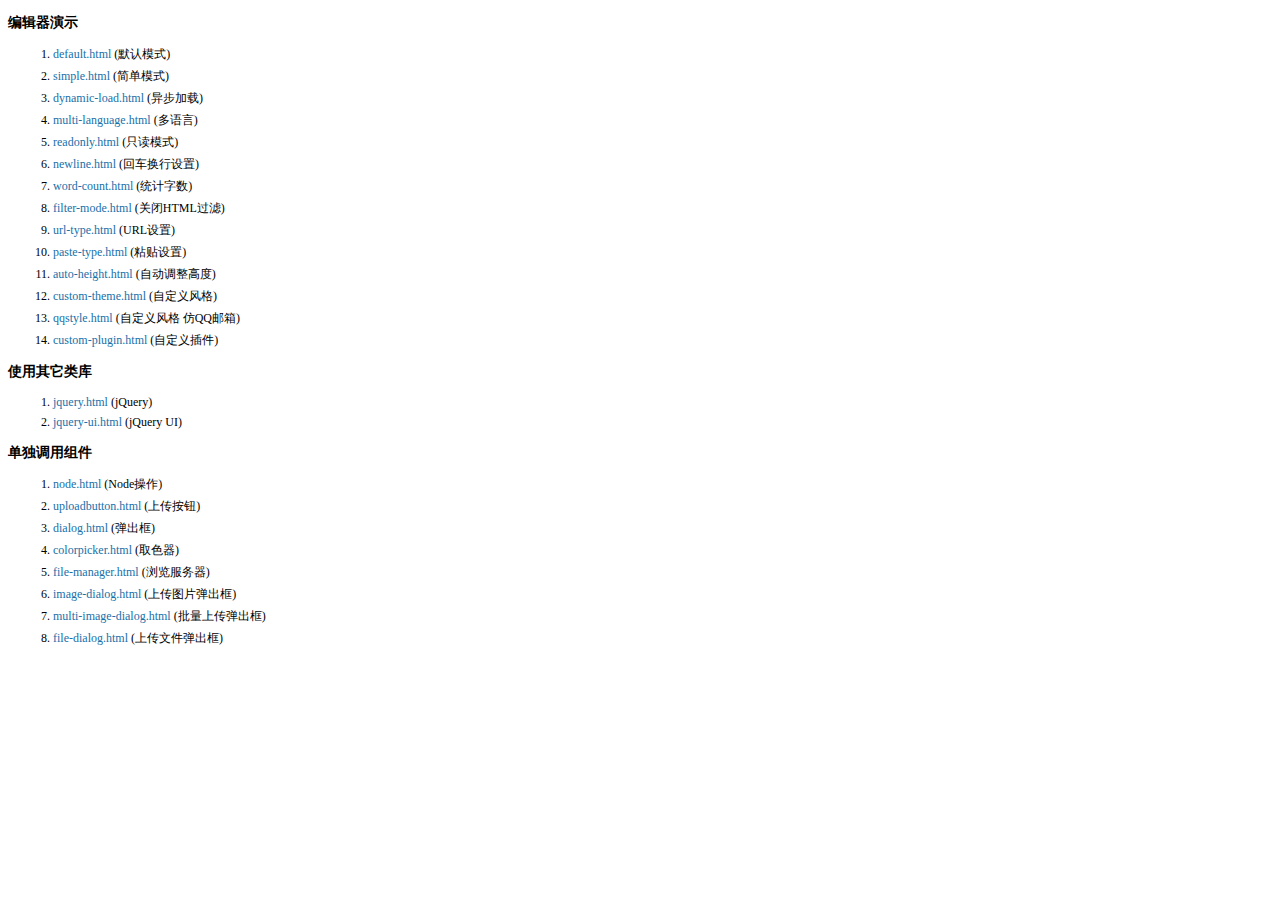
<file: src/main/webapp/admin/kindeditor-4.1.10/examples/index.html>
<!doctype html>
<html>
	<head>
		<meta charset="utf-8" />
		<title>KindEditor Examples</title>
		<style>
			body {
				font-size: 12px;
				font-family: Tahoma, Simsun;
			}
			h3 {
				font-size: 14px;
			}
			a {
				color: #1870a9;
				text-decoration: none;
			}
			a:hover {
				color: #BC2A4D;
			}
			li {
				margin: 5px;
			}
		</style>
	</head>
	<body>
		<h3>编辑器演示</h3>
		<ol>
			<li><a href="default.html" target="_blank">default.html</a> (默认模式)</li>
			<li><a href="simple.html" target="_blank">simple.html</a> (简单模式)</li>
			<li><a href="dynamic-load.html" target="_blank">dynamic-load.html</a> (异步加载)</li>
			<li><a href="multi-language.html" target="_blank">multi-language.html</a> (多语言)</li>
			<li><a href="readonly.html" target="_blank">readonly.html</a> (只读模式)</li>
			<li><a href="newline.html" target="_blank">newline.html</a> (回车换行设置)</li>
			<li><a href="word-count.html" target="_blank">word-count.html</a> (统计字数)</li>
			<li><a href="filter-mode.html" target="_blank">filter-mode.html</a> (关闭HTML过滤)</li>
			<li><a href="url-type.html" target="_blank">url-type.html</a> (URL设置)</li>
			<li><a href="paste-type.html" target="_blank">paste-type.html</a> (粘贴设置)</li>
			<li><a href="auto-height.html" target="_blank">auto-height.html</a> (自动调整高度)</li>
			<li><a href="custom-theme.html" target="_blank">custom-theme.html</a> (自定义风格)</li>
			<li><a href="qqstyle.html" target="_blank">qqstyle.html</a> (自定义风格 仿QQ邮箱)</li>
			<li><a href="custom-plugin.html" target="_blank">custom-plugin.html</a> (自定义插件)</li>
		</ol>
		<h3>使用其它类库</h3>
		<ol>
			<li><a href="jquery.html" target="_blank">jquery.html</a> (jQuery)</li>
			<li><a href="jquery-ui.html" target="_blank">jquery-ui.html</a> (jQuery UI)</li>
		</ol>
		<h3>单独调用组件</h3>
		<ol>
			<li><a href="node.html" target="_blank">node.html</a> (Node操作)</li>
			<li><a href="uploadbutton.html" target="_blank">uploadbutton.html</a> (上传按钮)</li>
			<li><a href="dialog.html" target="_blank">dialog.html</a> (弹出框)</li>
			<li><a href="colorpicker.html" target="_blank">colorpicker.html</a> (取色器)</li>
			<li><a href="file-manager.html" target="_blank">file-manager.html</a> (浏览服务器)</li>
			<li><a href="image-dialog.html" target="_blank">image-dialog.html</a> (上传图片弹出框)</li>
			<li><a href="multi-image-dialog.html" target="_blank">multi-image-dialog.html</a> (批量上传弹出框)</li>
			<li><a href="file-dialog.html" target="_blank">file-dialog.html</a> (上传文件弹出框)</li>
		</ol>
	</body>
</html>
</file>
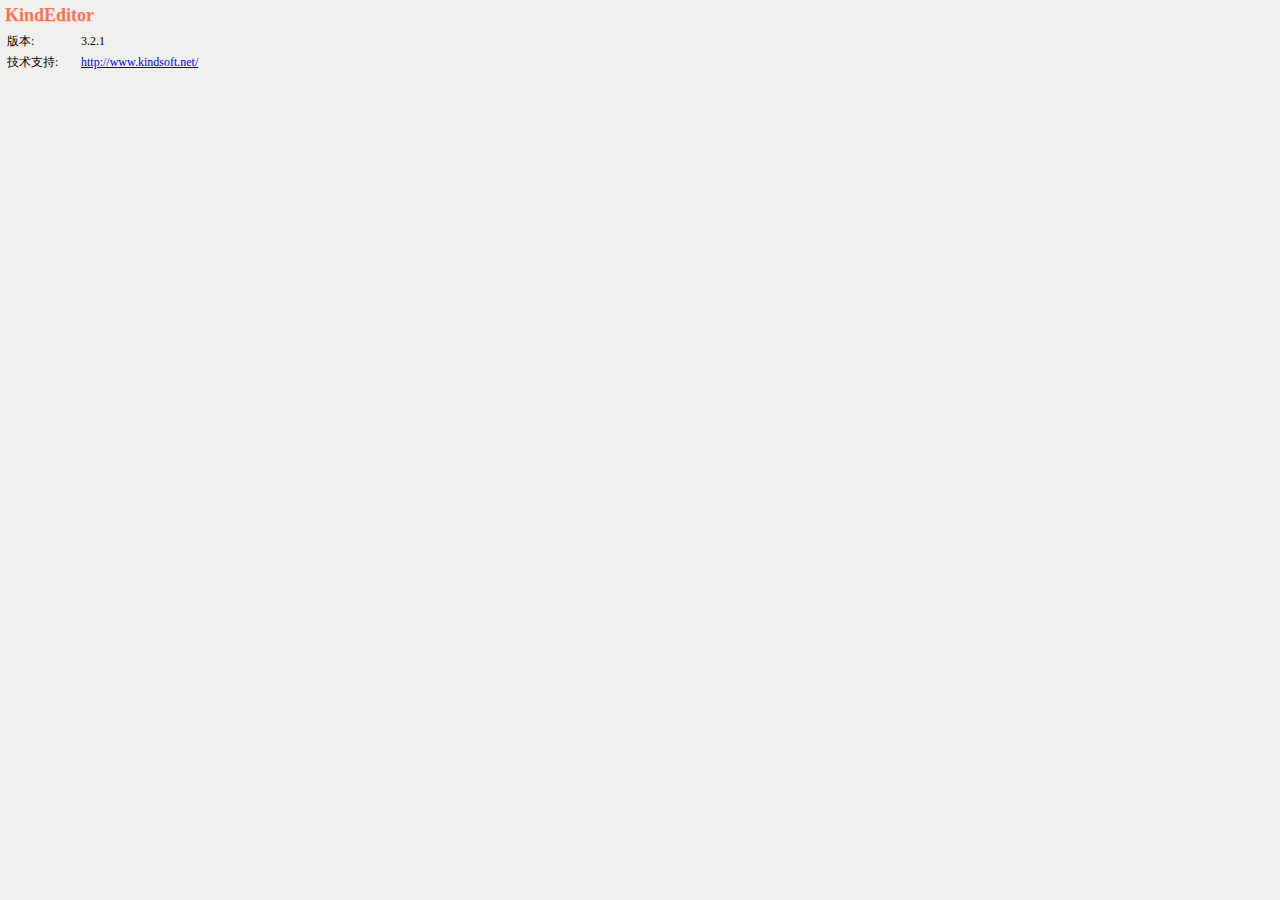
<file: src/main/webapp/admin/editor/plugins/about.html>
<!DOCTYPE html PUBLIC "-//W3C//DTD XHTML 1.0 Transitional//EN" "http://www.w3.org/TR/xhtml1/DTD/xhtml1-transitional.dtd">
<html xmlns="http://www.w3.org/1999/xhtml">
<head>
  <meta http-equiv="content-type" content="text/html; charset=utf-8" />
  <title>About</title>
  <style type="text/css" rel="stylesheet">
    body {
    font-size:12px;
    margin: 5px;
    background-color:#F0F0EE;
    }
    div.title {
    font-size: 18px;
    font-weight: bold;
    color: #FB7155;
    margin-bottom: 5px;
    }
    td.left {
    font-size: 12px;
    width: 70px;
    padding: 2px;
    }
    td.right {
    font-size: 12px;
    padding: 2px;
    }
  </style>
</head>
<body>
  <div class="title">KindEditor</div>
  <table border="0" cellpadding="0" cellspacing="0">
    <tr>
      <td class="left">版本: </td>
      <td class="right">3.2.1</td>
    </tr>
    <tr>
      <td class="left">技术支持: </td>
      <td class="right"><a href="http://www.kindsoft.net/" target="_blank">http://www.kindsoft.net/</a></td>
    </tr>
  </table>
</body>
</html>
</file>
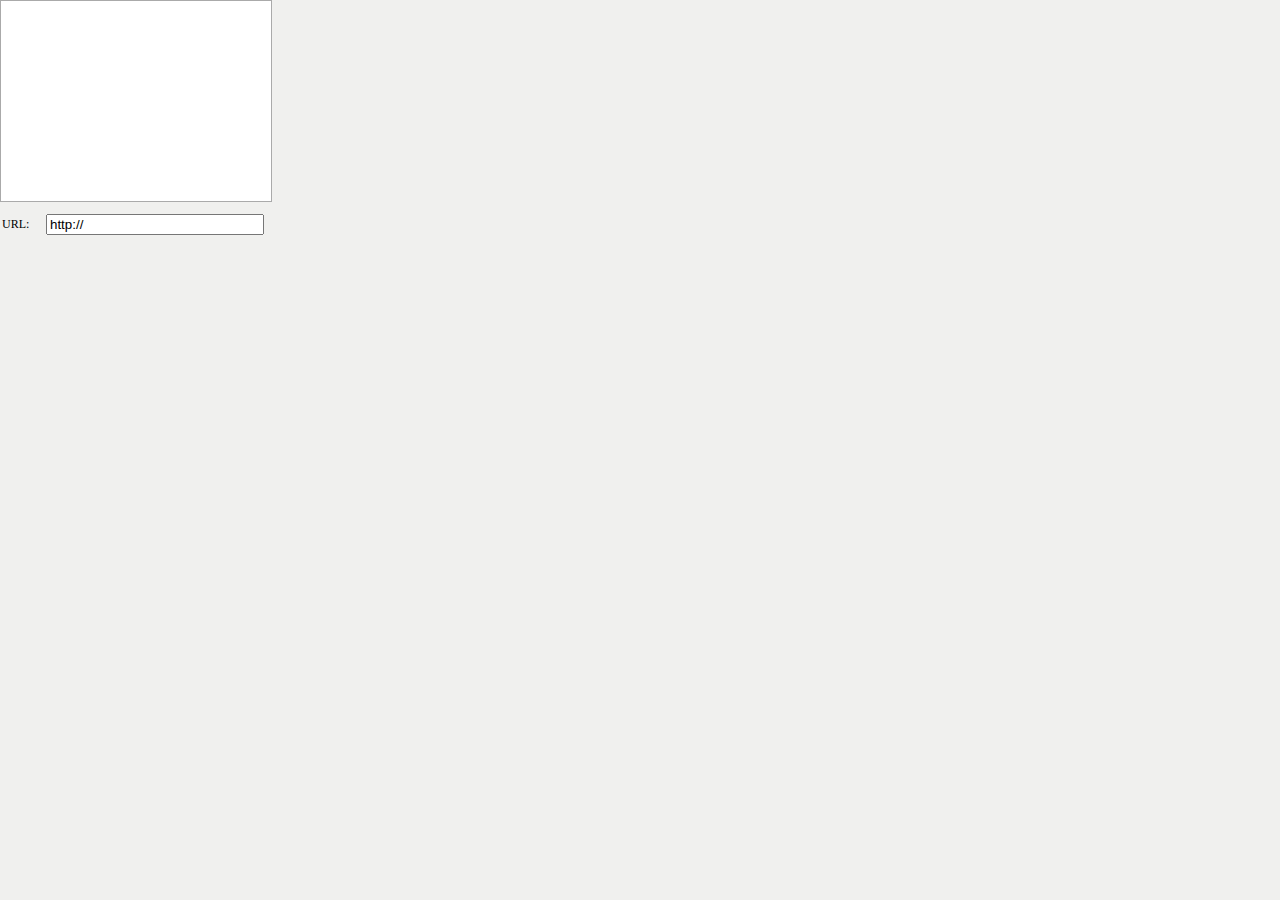
<file: src/main/webapp/admin/editor/plugins/flash.html>
<!DOCTYPE html PUBLIC "-//W3C//DTD XHTML 1.0 Transitional//EN" "http://www.w3.org/TR/xhtml1/DTD/xhtml1-transitional.dtd">
<html xmlns="http://www.w3.org/1999/xhtml">
<head>
  <meta http-equiv="content-type" content="text/html; charset=utf-8" />
  <title>Flash</title>
  <style type="text/css" rel="stylesheet">
    body {
    font-size:12px;
    margin: 0px;
    background-color:#F0F0EE;
    }
    td.left {
    font-size:12px;
    width: 40px;
    padding: 2px;
    }
    td.right {
    font-size:12px;
    padding: 2px;
    }
    div.preview {
    border: 1px solid #AAAAAA;
    background-color: #FFFFFF;
    width: 270px;
    height: 200px;
    margin: 0px 0px 10px 0px;
    }
    div.preview div {
    margin: 5px;
    }
  </style>
</head>
<body>
  <div class="preview"><div id="previewDiv"></div></div>
  <table border="0" cellpadding="0" cellspacing="0">
    <tr>
      <td class="left">URL:</td>
      <td class="right">
        <input type="text" id="url" name="url" value="http://" maxlength="255" style="width:210px;" />
      </td>
    </tr>
  </table>
</body>
</html>
</file>
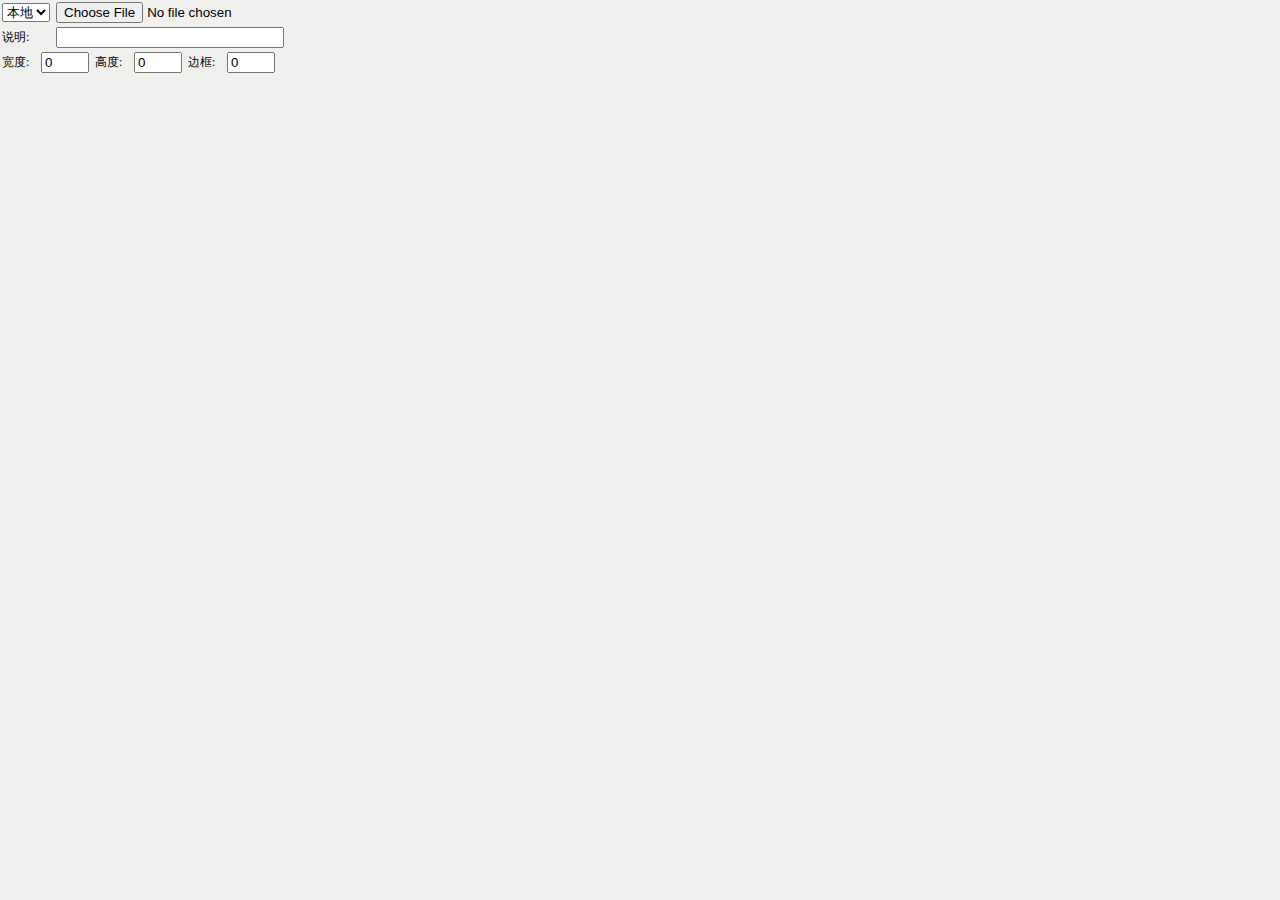
<file: src/main/webapp/admin/editor/plugins/image.html>
<!DOCTYPE html PUBLIC "-//W3C//DTD XHTML 1.0 Transitional//EN" "http://www.w3.org/TR/xhtml1/DTD/xhtml1-transitional.dtd">
<html xmlns="http://www.w3.org/1999/xhtml">
<head>
  <meta http-equiv="content-type" content="text/html; charset=utf-8" />
  <title>Image</title>
  <style type="text/css" rel="stylesheet">
    body {
    font-size:12px;
    margin: 0px;
    background-color:#F0F0EE;
    overflow: hidden;
    }
    td.left1 {
    font-size:12px;
    width: 50px;
    padding: 2px;
    }
    td.right1 {
    font-size:12px;
    padding: 2px;
    }
    td.left2 {
    font-size:12px;
    width: 35px;
    padding: 2px;
    }
    td.right2 {
    font-size:12px;
    padding: 2px;
    width: 50px;
    }
  </style>
  <script type="text/javascript">
    function changeType(obj) {
        if (obj.value == 1) {
            document.getElementById('url').style.display = 'none';
            document.getElementById('imgFile').style.display = 'block';
        } else {
            document.getElementById('url').style.display = 'block';
            document.getElementById('imgFile').style.display = 'none';
        }
    }
  </script>
</head>
<body>
  <form name="uploadForm" method="post" enctype="multipart/form-data" action="./../php/upload.php">
    <input type="hidden" id="editorId" name="id" value="" />
    <table border="0" cellpadding="0" cellspacing="0">
      <tr>
        <td class="left1">
          <select id="type" name="type" onchange="javascript:changeType(this);">
            <option value="1" selected="selected">本地</option>
            <option value="2">远程</option>
          </select>
        </td>
        <td class="right1">
          <input type="file" id="imgFile" name="imgFile" style="width:220px;" />
          <input type="text" id="url" name="url" value="http://" maxlength="255" style="width:220px;display:none;" />
        </td>
      </tr>
      <tr>
        <td class="left1">说明:</td>
        <td class="right1">
          <input type="text" id="imgTitle" name="imgTitle" value="" maxlength="100" style="width:220px;" />
        </td>
      </tr>
    </table>
    <table border="0" cellpadding="0" cellspacing="0">
      <tr>
        <td class="left2">宽度: </td>
        <td class="right2">
          <input type="text" name="imgWidth" id="imgWidth" value="0" maxlength="4" style="width:40px;" />
        </td>
        <td class="left2">高度: </td>
        <td class="right2">
          <input type="text" name="imgHeight" id="imgHeight" value="0" maxlength="4" style="width:40px;" />
        </td>
        <td class="left2">边框: </td>
        <td class="right2">
          <input type="text" name="imgBorder" id="imgBorder" value="0" maxlength="1" style="width:40px;" />
        </td>
      </tr>
    </table>
  </form>
</body>
</html>
</file>
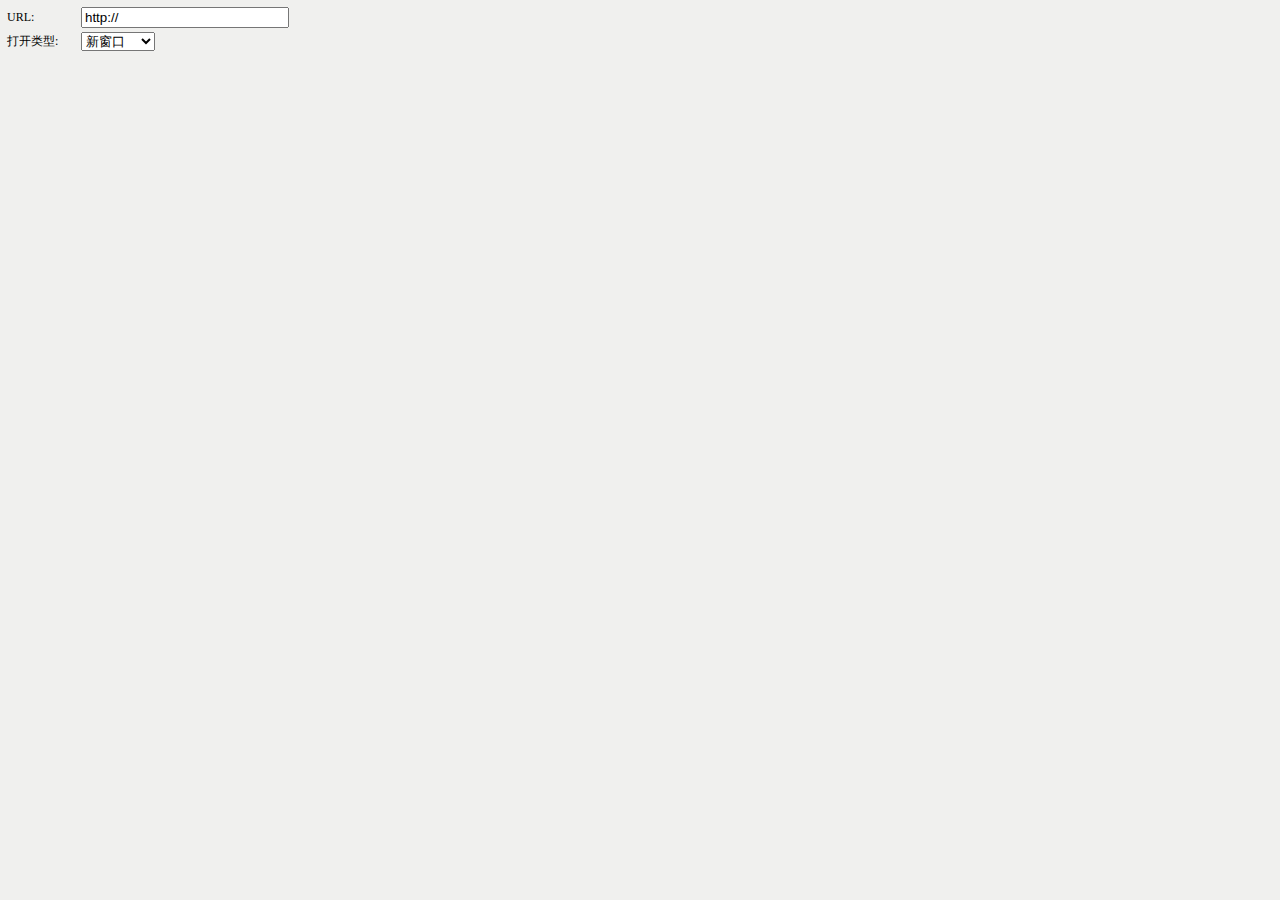
<file: src/main/webapp/admin/editor/plugins/link.html>
<!DOCTYPE html PUBLIC "-//W3C//DTD XHTML 1.0 Transitional//EN" "http://www.w3.org/TR/xhtml1/DTD/xhtml1-transitional.dtd">
<html xmlns="http://www.w3.org/1999/xhtml">
<head>
  <meta http-equiv="content-type" content="text/html; charset=utf-8" />
  <title>Link</title>
  <style type="text/css" rel="stylesheet">
    body {
    font-size:12px;
    margin: 5px;
    background-color:#F0F0EE;
    }
    td.left {
    font-size: 12px;
    width: 70px;
    padding: 2px;
    }
    td.right {
    padding: 2px;
    }
  </style>
</head>
<body>
  <table border="0" cellpadding="0" cellspacing="0">
    <tr>
      <td class="left">URL: </td>
      <td class="right"><input type="text" id="hyperLink" name="hyperLink" value="http://" style="width:200px;" /></td>
    </tr>
    <tr>
      <td class="left">打开类型: </td>
      <td class="right">
        <select id="linkType" name="linkType">
          <option value="_blank">新窗口</option>
          <option value="_self">当前窗口</option>
        </select>
      </td>
    </tr>
  </table>
</body>
</html>
</file>
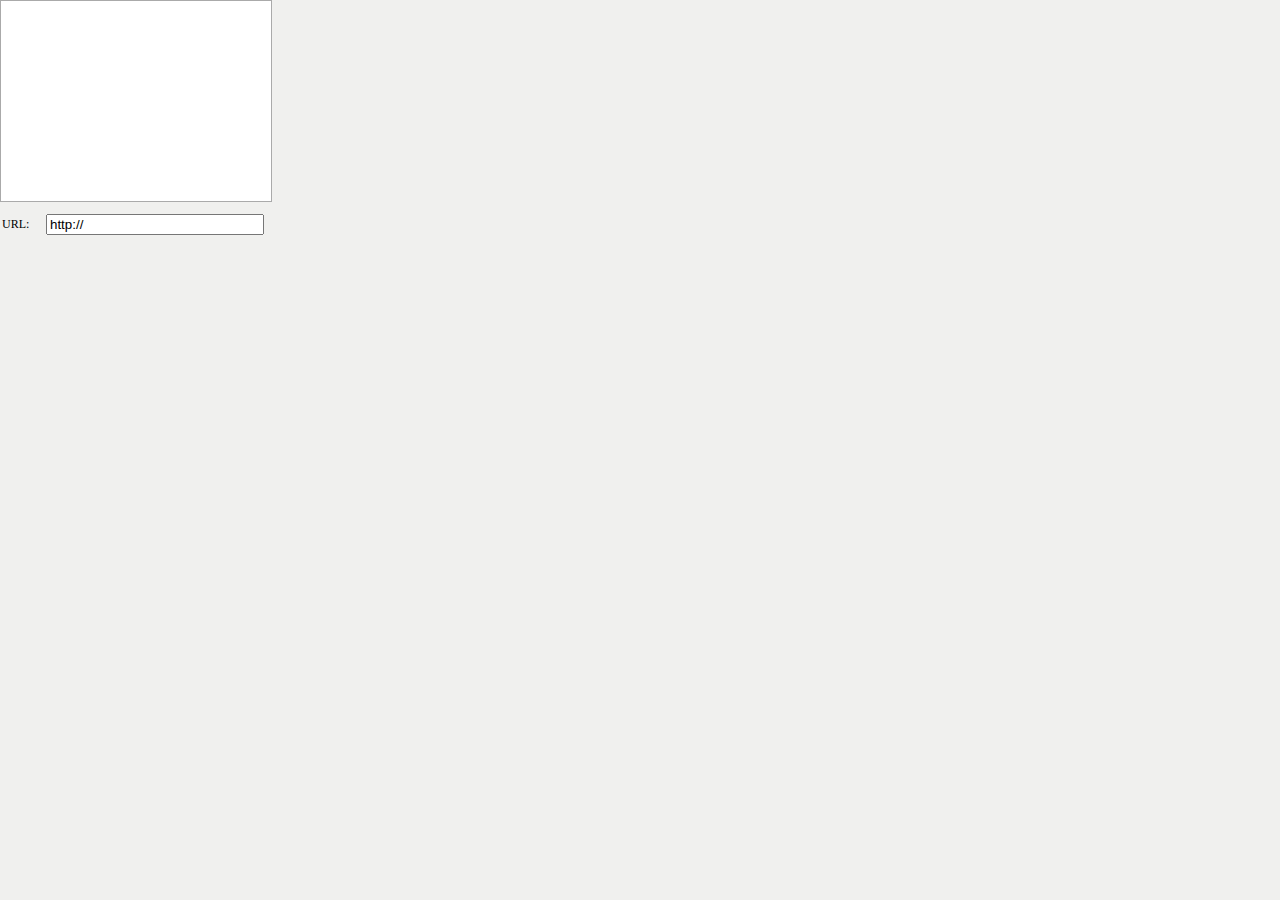
<file: src/main/webapp/admin/editor/plugins/media.html>
<!DOCTYPE html PUBLIC "-//W3C//DTD XHTML 1.0 Transitional//EN" "http://www.w3.org/TR/xhtml1/DTD/xhtml1-transitional.dtd">
<html xmlns="http://www.w3.org/1999/xhtml">
<head>
  <meta http-equiv="content-type" content="text/html; charset=utf-8" />
  <title>Media</title>
  <style type="text/css" rel="stylesheet">
    body {
    font-size:12px;
    margin: 0px;
    background-color:#F0F0EE;
    }
    td.left {
    font-size:12px;
    width: 40px;
    padding: 2px;
    }
    td.right {
    font-size:12px;
    padding: 2px;
    }
    div.preview {
    border: 1px solid #AAAAAA;
    background-color: #FFFFFF;
    width: 270px;
    height: 200px;
    margin: 0px 0px 10px 0px;
    }
    div.preview div {
    margin: 5px;
    }
  </style>
</head>
<body>
  <div class="preview"><div id="previewDiv"></div></div>
  <table border="0" cellpadding="0" cellspacing="0">
    <tr>
      <td class="left">URL:</td>
      <td class="right">
        <input type="text" id="url" name="url" value="http://" maxlength="255" style="width:210px;" />
      </td>
    </tr>
  </table>
</body>
</html>
</file>
